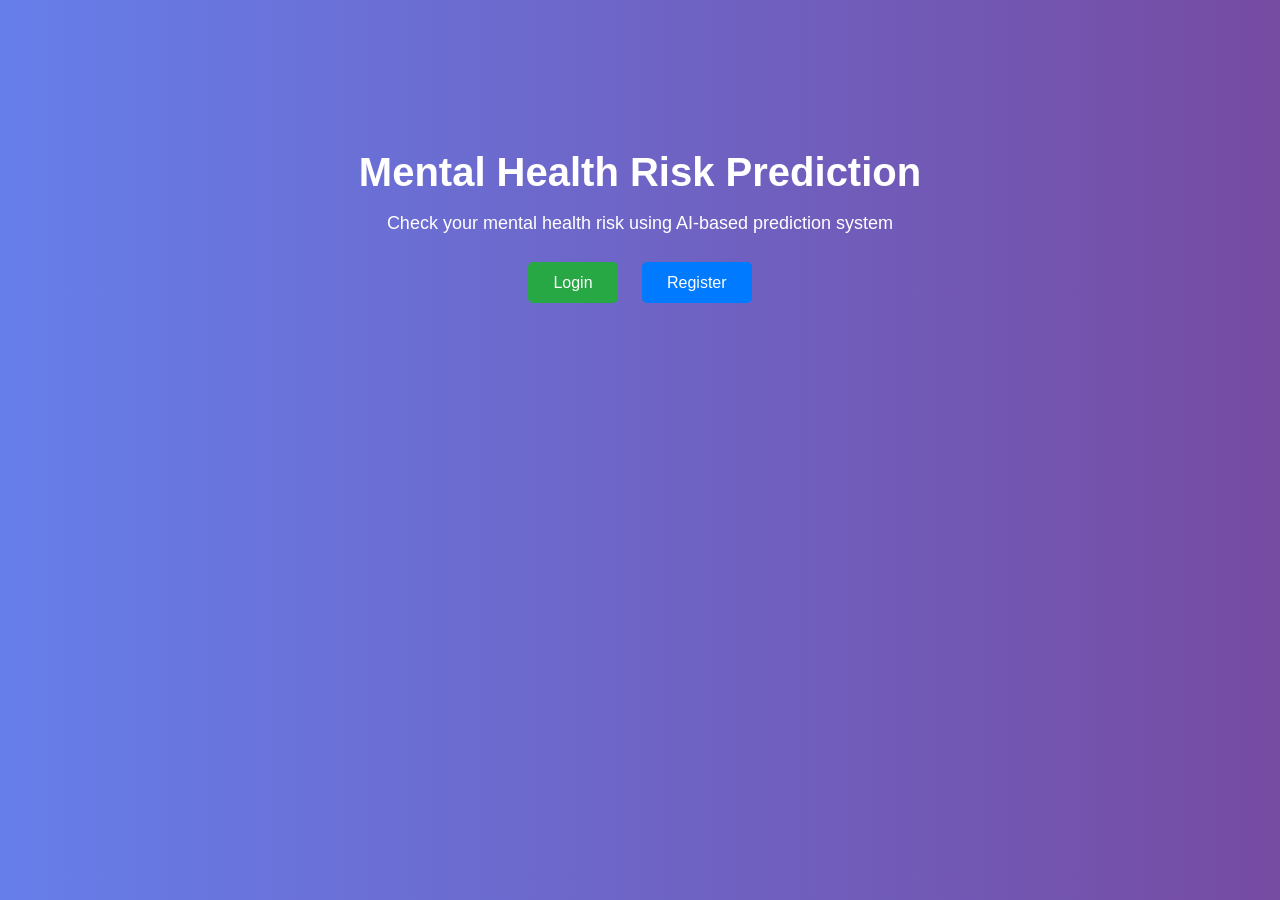
<file: templates/index.html>
<!DOCTYPE html>
<html>
<head>
    <title>Mental Health Prediction System</title>
    <style>
        body {
            margin: 0;
            font-family: Arial, sans-serif;
            background: linear-gradient(to right, #667eea, #764ba2);
            text-align: center;
            color: white;
        }

        .container {
            margin-top: 150px;
        }

        h1 {
            font-size: 40px;
            margin-bottom: 10px;
        }

        p {
            font-size: 18px;
            margin-bottom: 40px;
        }

        .btn {
            padding: 12px 25px;
            font-size: 16px;
            margin: 10px;
            border: none;
            border-radius: 5px;
            cursor: pointer;
            text-decoration: none;
            color: white;
        }

        .login {
            background-color: #28a745;
        }

        .register {
            background-color: #007bff;
        }

        .btn:hover {
            opacity: 0.9;
        }
    </style>
</head>
<body>

<div class="container">
    <h1>Mental Health Risk Prediction</h1>
    <p>Check your mental health risk using AI-based prediction system</p>

    <a href="/login" class="btn login">Login</a>
    <a href="/register" class="btn register">Register</a>
</div>

</body>
</html>
</file>
